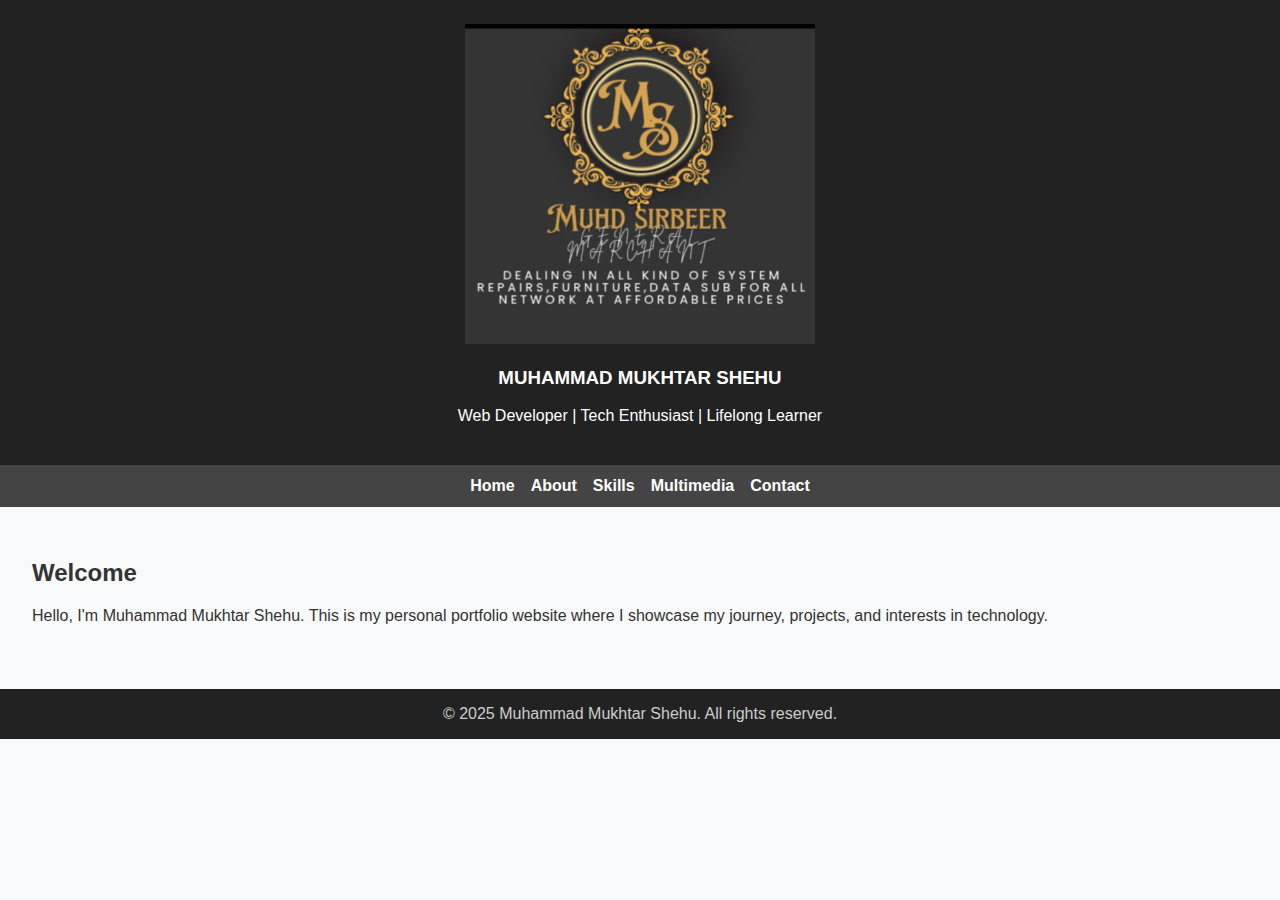
<file: index.html>
<!-- index.html -->
<!DOCTYPE html>
<html lang="en">
<head>
  <meta charset="UTF-8" />
  <meta name="viewport" content="width=device-width, initial-scale=1.0"/>
  <title>Muhammad Mukhtar Shehu</title>
  <link rel="stylesheet" href="style.css">
</head>
<body>
  <header>
    <img src="sabeer.jpg" alt="Mukhtar Logo" width=350>
    <h3>MUHAMMAD MUKHTAR SHEHU</h3>
 
   <p>Web Developer | Tech Enthusiast | Lifelong Learner</p>
  </header>

  <nav>
    <a href="index.html">Home</a>
    <a href="about.html">About</a>
    <a href="skills.html">Skills</a>
    <a href="multimedia.html">Multimedia</a>
    <a href="contact.html">Contact</a>
  </nav>

  <main>
    <section>
      <h2>Welcome</h2>
      <p>Hello, I'm Muhammad Mukhtar Shehu. This is my personal portfolio website where I showcase my journey, projects, and interests in technology.</p>
    </section>
  </main>

  <footer>
    &copy; 2025 Muhammad Mukhtar Shehu. All rights reserved.
  </footer>
</body>
</html>
</file>
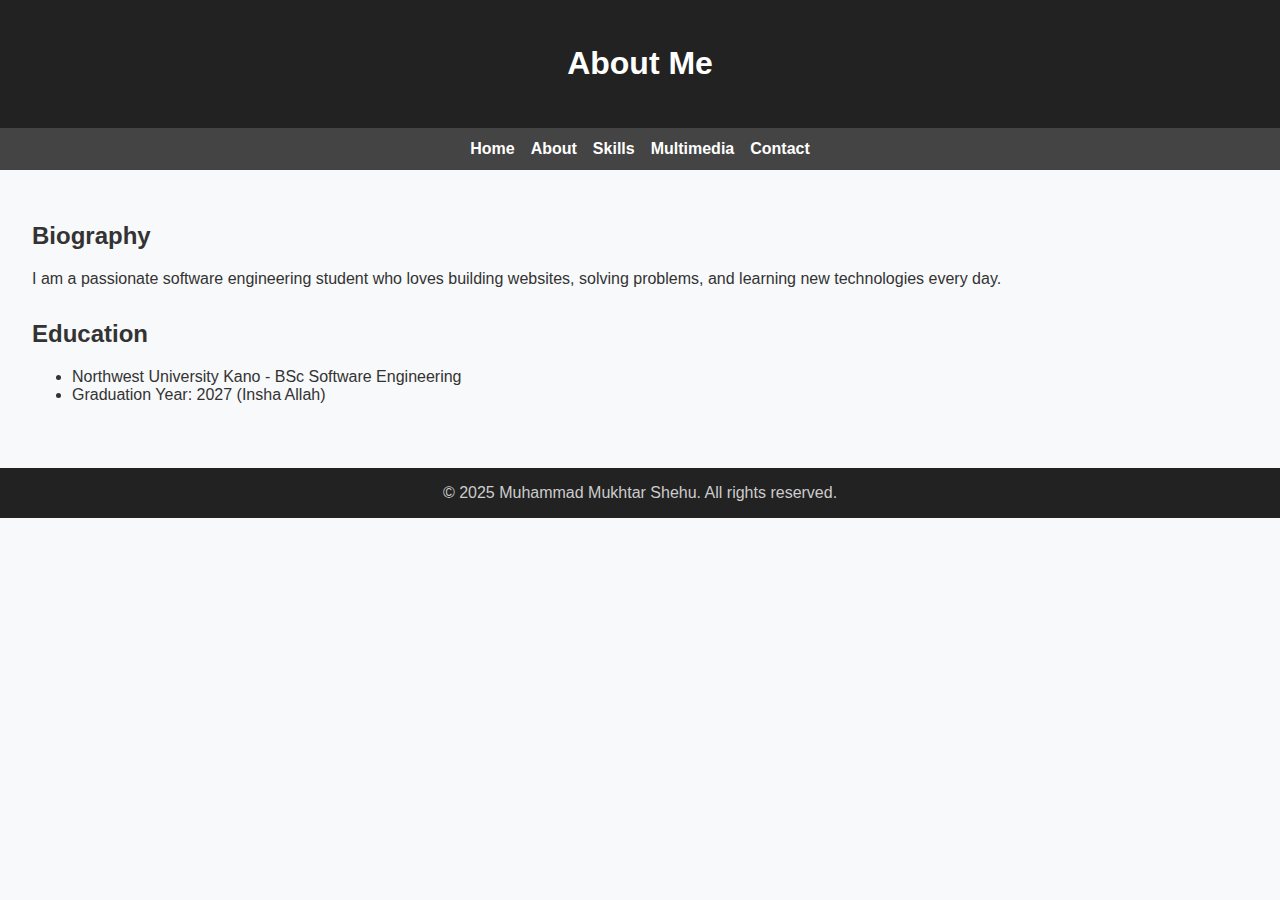
<file: about.html>
<!-- about.html -->
<!DOCTYPE html>
<html lang="en">
<head>
  <meta charset="UTF-8" />
  <meta name="viewport" content="width=device-width, initial-scale=1.0"/>
  <title>About - Muhammad Mukhtar</title>
  <link rel="stylesheet" href="style.css">
</head>
<body>
  <header>
    <h1>About Me</h1>
  </header>

  <nav>
    <a href="index.html">Home</a>
    <a href="about.html">About</a>
    <a href="skills.html">Skills</a>
    <a href="multimedia.html">Multimedia</a>
    <a href="contact.html">Contact</a>
  </nav>

  <main>
    <section>
      <h2>Biography</h2>
      <p>I am a passionate software engineering student who loves building websites, solving problems, and learning new technologies every day.</p>
    </section>
    <section>
      <h2>Education</h2>
      <ul>
        <li>Northwest University Kano - BSc Software Engineering</li>
        <li>Graduation Year: 2027 (Insha Allah)</li>
      </ul>
    </section>
  </main>

  <footer>
    &copy; 2025 Muhammad Mukhtar Shehu. All rights reserved.
  </footer>
</body>
</html>
</file>
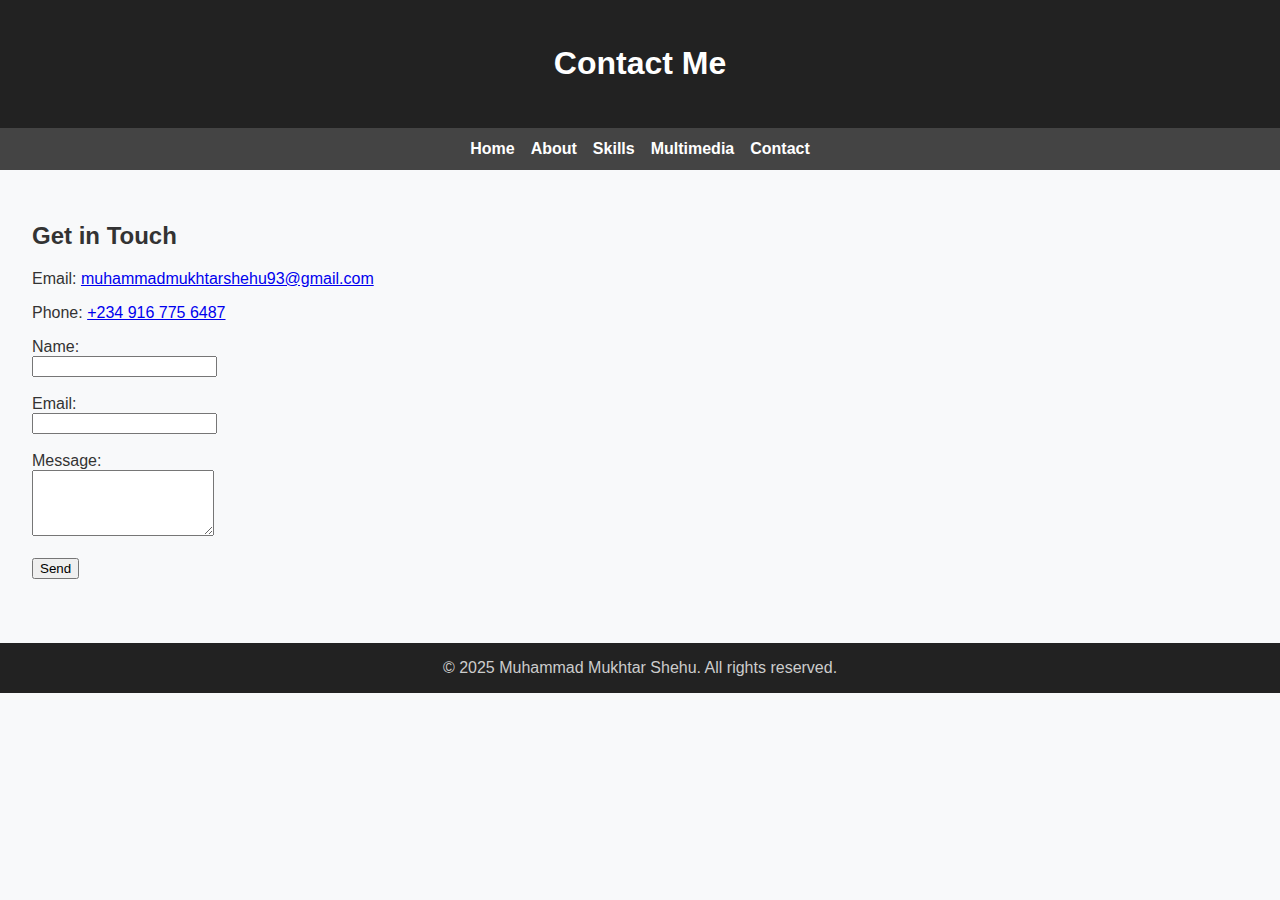
<file: contact.html>
<!-- contact.html -->
<!DOCTYPE html>
<html lang="en">
<head>
  <meta charset="UTF-8">
  <meta name="viewport" content="width=device-width, initial-scale=1.0">
  <title>Contact - Muhammad Mukhtar</title>
  <link rel="stylesheet" href="style.css">
</head>
<body>
  <header>
    <h1>Contact Me</h1>
  </header>

  <nav>
    <a href="index.html">Home</a>
    <a href="about.html">About</a>
    <a href="skills.html">Skills</a>
    <a href="multimedia.html">Multimedia</a>
    <a href="contact.html">Contact</a>
  </nav>

  <main>
    <section>
      <h2>Get in Touch</h2>
      <p>Email: <a href="mailto:muhammadmukhtarshehu93@gmail.com">muhammadmukhtarshehu93@gmail.com</a></p>
      <p>Phone: <a href="tel:+2349167756487">+234 916 775 6487</a></p>

      <form>
        <label for="name">Name:</label><br>
        <input type="text" id="name" name="name"><br><br>

        <label for="email">Email:</label><br>
        <input type="email" id="email" name="email"><br><br>

        <label for="message">Message:</label><br>
        <textarea id="message" name="message" rows="4"></textarea><br><br>

        <button type="submit">Send</button>
      </form>
    </section>
  </main>

  <footer>
    &copy; 2025 Muhammad Mukhtar Shehu. All rights reserved.
  </footer>
</body>
</html>
</file>
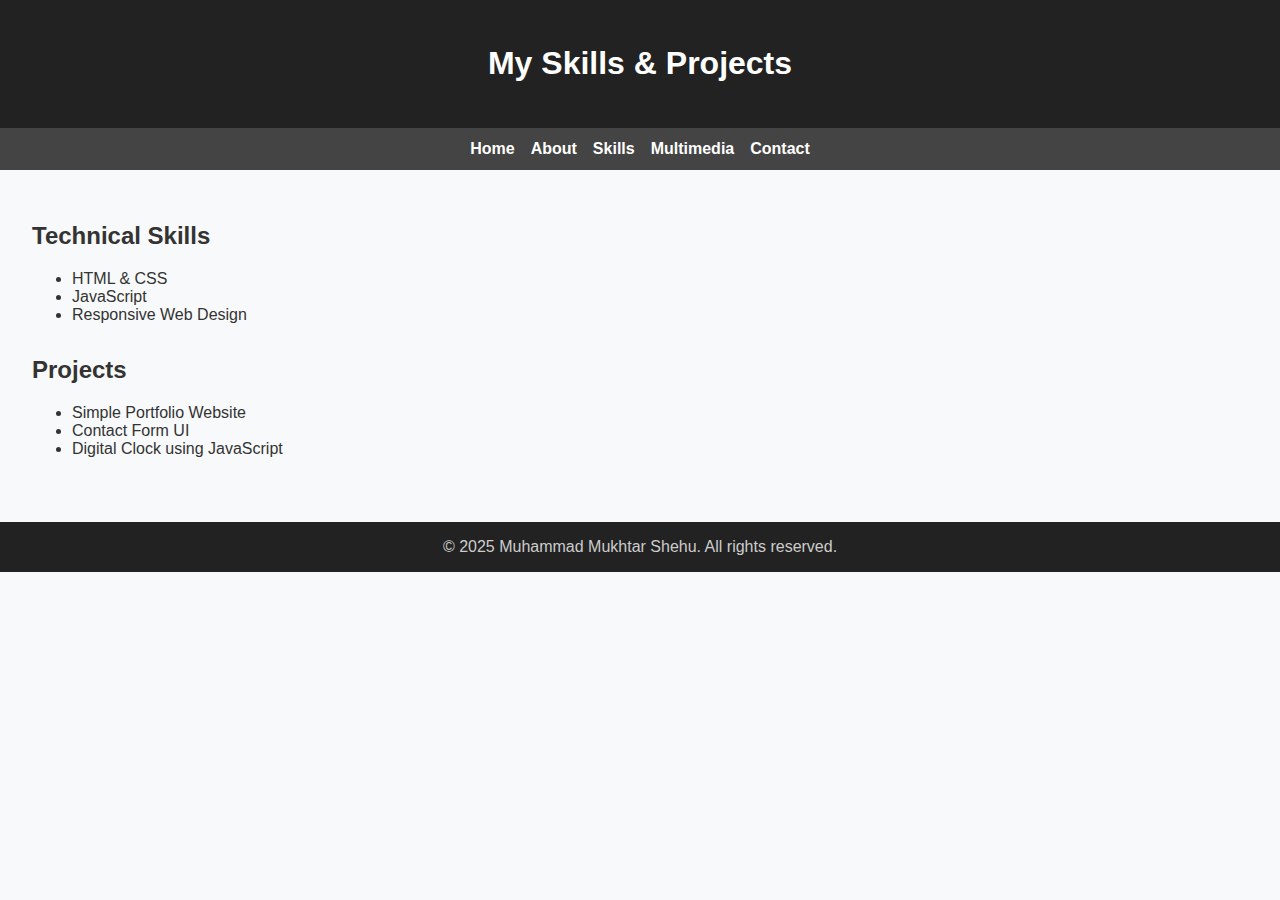
<file: skills.html>
<!-- skills.html -->
<!DOCTYPE html>
<html lang="en">
<head>
  <meta charset="UTF-8" />
  <meta name="viewport" content="width=device-width, initial-scale=1.0"/>
  <title>Skills - Muhammad Mukhtar</title>
  <link rel="stylesheet" href="style.css">
</head>
<body>
  <header>
    <h1>My Skills & Projects</h1>
  </header>

  <nav>
    <a href="index.html">Home</a>
    <a href="about.html">About</a>
    <a href="skills.html">Skills</a>
    <a href="multimedia.html">Multimedia</a>
    <a href="contact.html">Contact</a>
  </nav>

  <main>
    <section>
      <h2>Technical Skills</h2>
      <ul>
        <li>HTML & CSS</li>
        <li>JavaScript</li>
        <li>Responsive Web Design</li>
      </ul>
    </section>
    <section>
      <h2>Projects</h2>
      <ul>
        <li>Simple Portfolio Website</li>
        <li>Contact Form UI</li>
        <li>Digital Clock using JavaScript</li>
      </ul>
    </section>
  </main>

  <footer>
    &copy; 2025 Muhammad Mukhtar Shehu. All rights reserved.
  </footer>
</body>
</html>
</file>
<file: style.css>
/* style.css */
body {
  font-family: 'Segoe UI', sans-serif;
  margin: 0;
  padding: 0;
  background: #f8f9fa;
  color: #333;
}
header {
  background: #222;
  color: #fff;
  text-align: center;
  padding: 1.5rem;
}
nav {
  background: #444;
  display: flex;
  justify-content: center;
  gap: 1rem;
  padding: 0.75rem;
}
nav a {
  color: #fff;
  text-decoration: none;
  font-weight: bold;
}
nav a:hover {
  text-decoration: underline;
}
main {
  padding: 2rem;
}
section {
  margin-bottom: 2rem;
}
footer {
  background: #222;
  color: #ccc;
  text-align: center;
  padding: 1rem;
}
</file>
